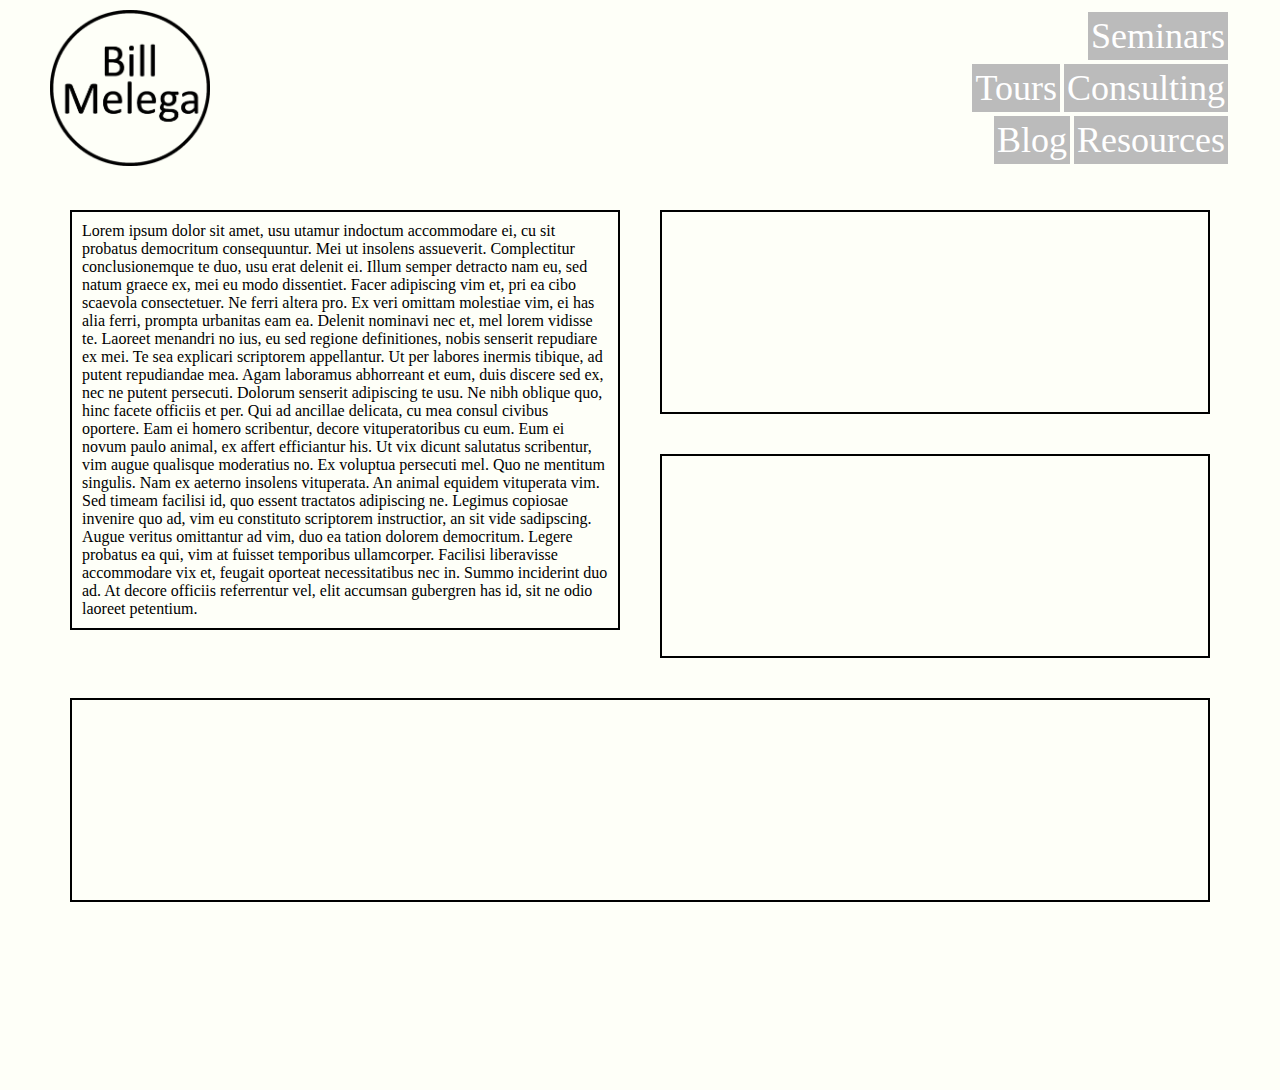
<file: index.html>
<html>
	<head>
		<title>Melega</title>
		<link href='base.css' rel='stylesheet'>
		<link href="favicon.ico" rel="icon" type="image/x-icon">
		<style>
		
		</style>
	</head>
	<body>
		<div id='header'>
			<img src='logo.png' width='160px'>
			<div id='linkBar'>
				<a href='seminars.html'>Seminars</a>
				<a href='consulting.html'>Consulting</a>
				<a href='tours.html'>Tours</a>
				<a href='resources.html'>Resources</a>
				<a href='blog.html'>Blog</a>
			</div>
		</div>
		<div id='content'>
			<div id='box1'>Lorem ipsum dolor sit amet, usu utamur indoctum accommodare ei, cu sit probatus democritum consequuntur. Mei ut insolens assueverit. Complectitur conclusionemque te duo, usu erat delenit ei. Illum semper detracto nam eu, sed natum graece ex, mei eu modo dissentiet. Facer adipiscing vim et, pri ea cibo scaevola consectetuer. Ne ferri altera pro.

Ex veri omittam molestiae vim, ei has alia ferri, prompta urbanitas eam ea. Delenit nominavi nec et, mel lorem vidisse te. Laoreet menandri no ius, eu sed regione definitiones, nobis senserit repudiare ex mei. Te sea explicari scriptorem appellantur. Ut per labores inermis tibique, ad putent repudiandae mea.

Agam laboramus abhorreant et eum, duis discere sed ex, nec ne putent persecuti. Dolorum senserit adipiscing te usu. Ne nibh oblique quo, hinc facete officiis et per. Qui ad ancillae delicata, cu mea consul civibus oportere. Eam ei homero scribentur, decore vituperatoribus cu eum. Eum ei novum paulo animal, ex affert efficiantur his. Ut vix dicunt salutatus scribentur, vim augue qualisque moderatius no.

Ex voluptua persecuti mel. Quo ne mentitum singulis. Nam ex aeterno insolens vituperata. An animal equidem vituperata vim. Sed timeam facilisi id, quo essent tractatos adipiscing ne. Legimus copiosae invenire quo ad, vim eu constituto scriptorem instructior, an sit vide sadipscing. Augue veritus omittantur ad vim, duo ea tation dolorem democritum.

Legere probatus ea qui, vim at fuisset temporibus ullamcorper. Facilisi liberavisse accommodare vix et, feugait oporteat necessitatibus nec in. Summo inciderint duo ad. At decore officiis referrentur vel, elit accumsan gubergren has id, sit ne odio laoreet petentium.</div>
			<div id='box2'></div>
			<div id='box3'></div>
			<div id='box4'></div>
			
		</div>
	</body>
</html>
</file>
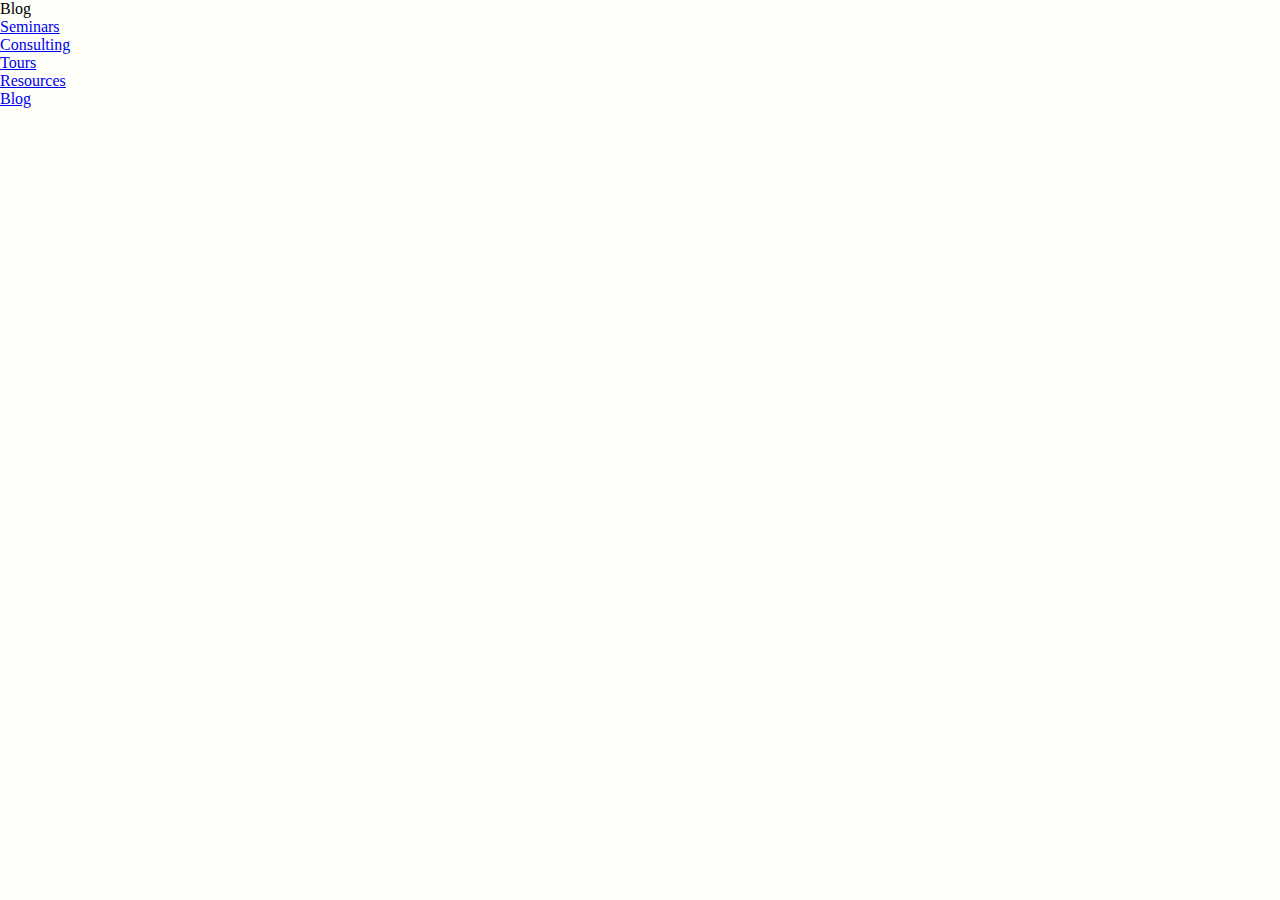
<file: blog.html>
<html>
	<head>
		<title>Bill Melega: Blog</title>
		<link href='base.css' rel='stylesheet'>
		<link href="favicon.ico" rel="icon" type="image/x-icon" />
	</head>
	<body>
		Blog</br>
		<a href='seminars.html'>Seminars</a></br>
		<a href='consulting.html'>Consulting</a></br>
		<a href='tours.html'>Tours</a></br>
		<a href='resources.html'>Resources</a></br>
		<a href='blog.html'>Blog</a>
	</body>
</html>
</file>
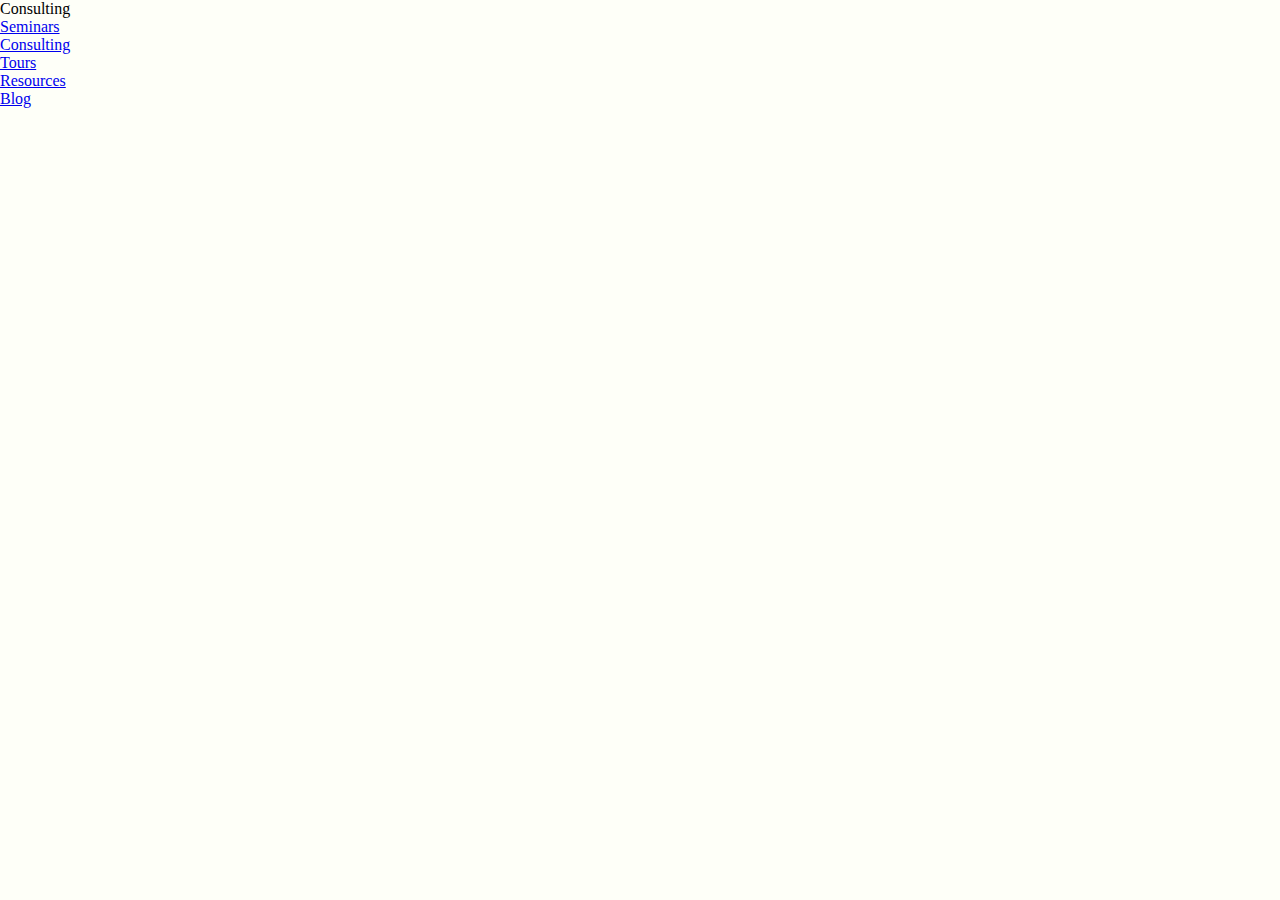
<file: consulting.html>
<html>
	<head>
		<title>Bill Melega: Consulting</title>
		<link href='base.css' rel='stylesheet'>
		<link href="favicon.ico" rel="icon" type="image/x-icon" />
	</head>
	<body>
		Consulting</br>
		<a href='seminars.html'>Seminars</a></br>
		<a href='consulting.html'>Consulting</a></br>
		<a href='tours.html'>Tours</a></br>
		<a href='resources.html'>Resources</a></br>
		<a href='blog.html'>Blog</a>
	</body>
</html>
</file>
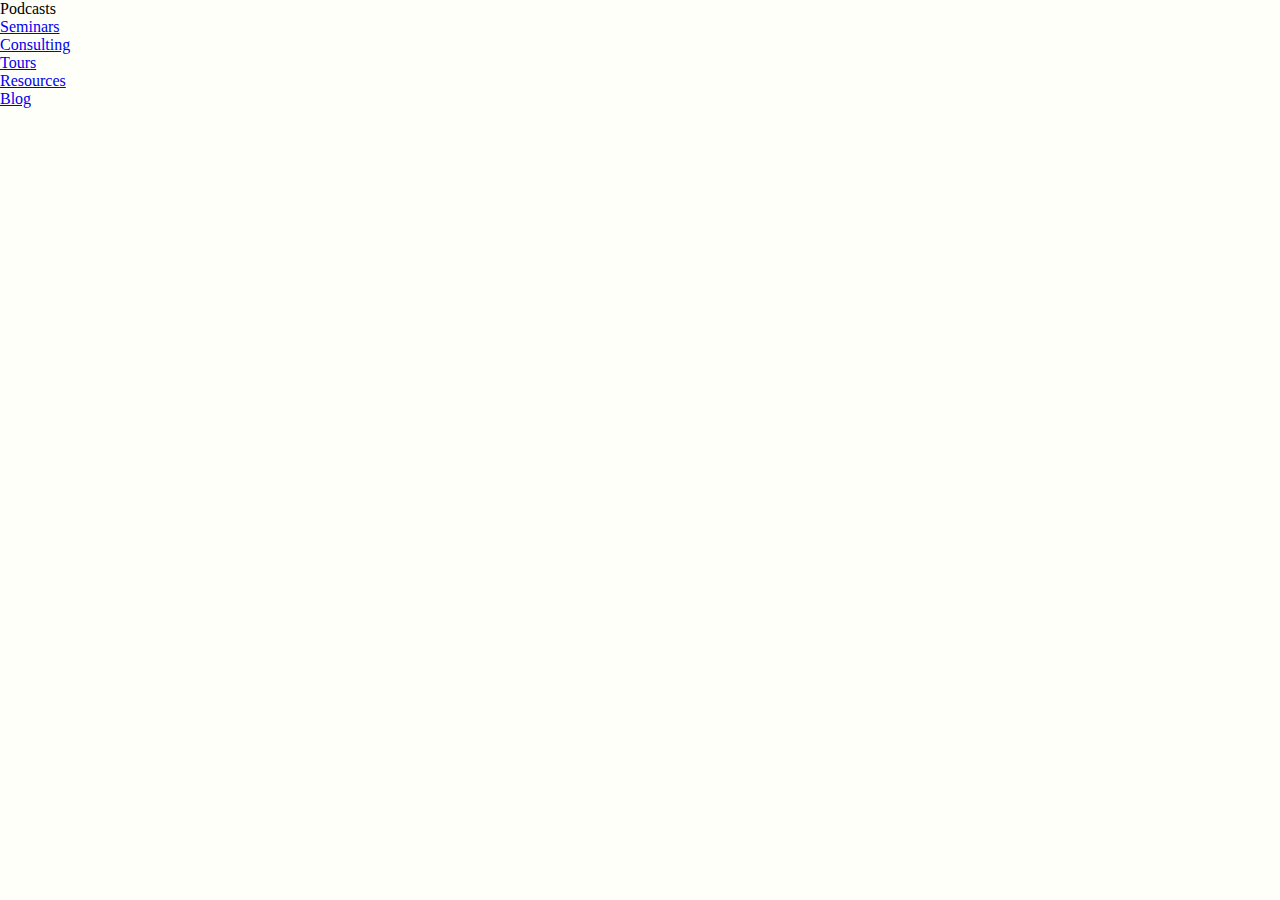
<file: podcasts.html>
<style>
	.plinks{
		display:none;
	}
	.class:hover > .plinks {display:block;}
	iframe{
		margin-left:calc(50% - 250px);
	}
</style>

<html>
	<head>
		<title>Melega: Podcasts</title>
		<link href='base.css' rel='stylesheet'>
		<link href="favicon.ico" rel="icon" type="image/x-icon" />
	</head>
	<body>
		Podcasts</br>
		<a href='seminars.html'>Seminars</a></br>
		<a href='consulting.html'>Consulting</a></br>
		<a href='tours.html'>Tours</a></br>
		<a href='resources.html'>Resources</a></br>
		<a href='blog.html'>Blog</a>
	</body>
</html>
</file>
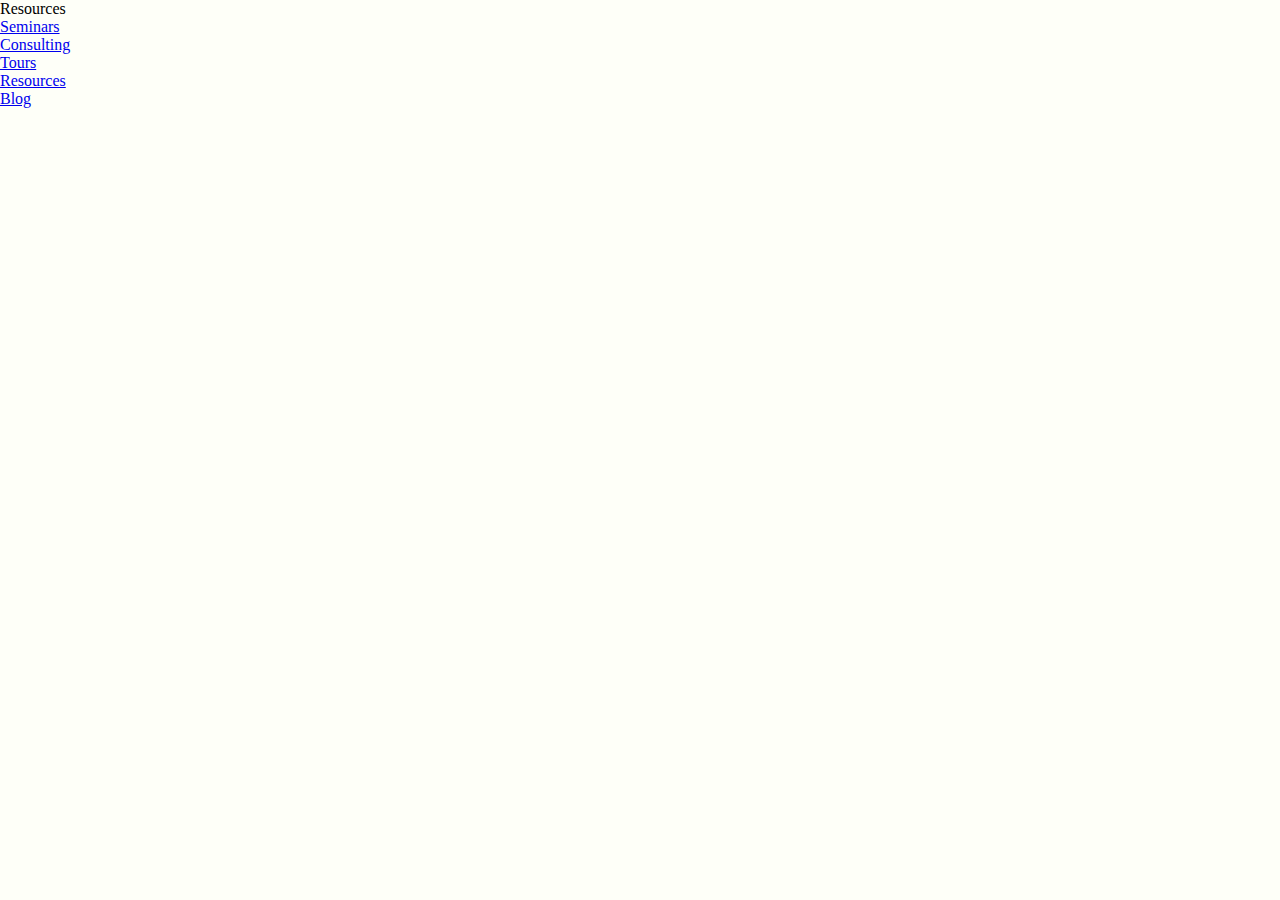
<file: resources.html>
<html>
	<head>
		<title>Bill Melega: Resources</title>
		<link href='base.css' rel='stylesheet'>
		<link href="favicon.ico" rel="icon" type="image/x-icon" />
	</head>
	<body>
		Resources</br>
		<a href='seminars.html'>Seminars</a></br>
		<a href='consulting.html'>Consulting</a></br>
		<a href='tours.html'>Tours</a></br>
		<a href='resources.html'>Resources</a></br>
		<a href='blog.html'>Blog</a>
	</body>
</html>
</file>
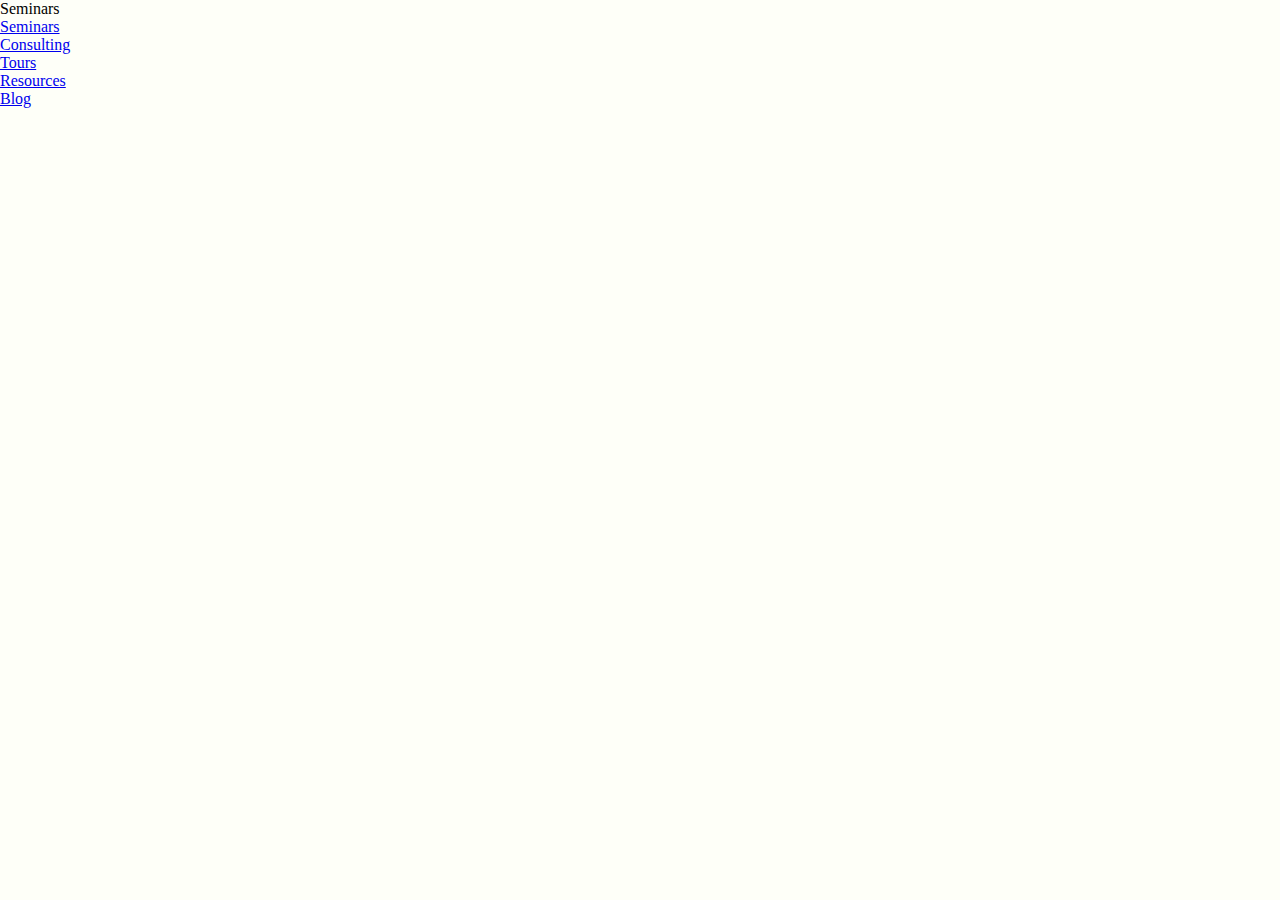
<file: seminars.html>
<html>
	<head>
		<title>Bill Melega: Seminars</title>
		<link href='base.css' rel='stylesheet'>
		<link href="favicon.ico" rel="icon" type="image/x-icon" />
	</head>
	<body>
		Seminars</br>
		<a href='seminars.html'>Seminars</a></br>
		<a href='consulting.html'>Consulting</a></br>
		<a href='tours.html'>Tours</a></br>
		<a href='resources.html'>Resources</a></br>
		<a href='blog.html'>Blog</a>
	</body>
</html>
</file>
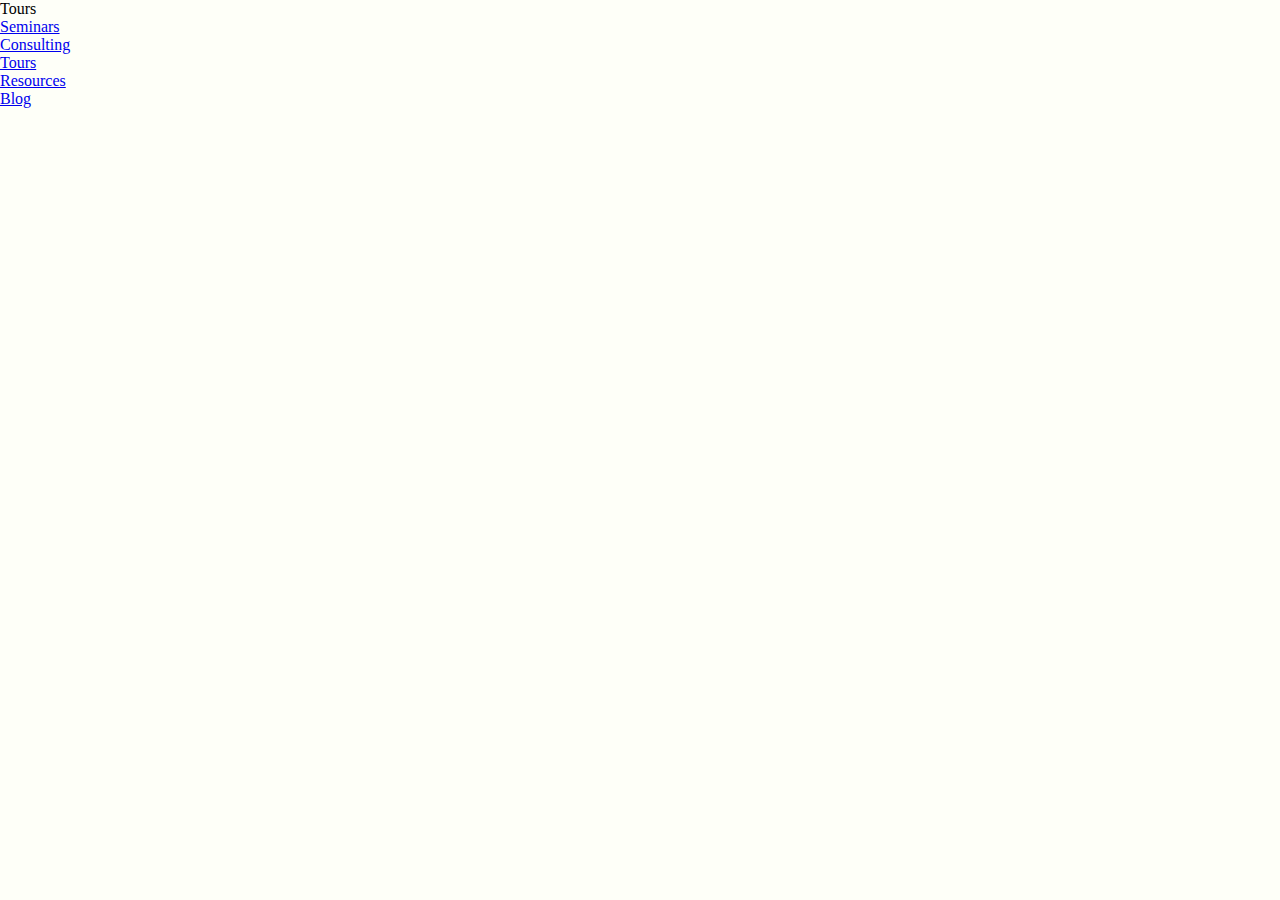
<file: tours.html>
<html>
	<head>
		<title>Bill Melega: Tours</title>
		<link href='base.css' rel='stylesheet'>
		<link href="favicon.ico" rel="icon" type="image/x-icon" />
	</head>
	<body>
		Tours</br>
		<a href='seminars.html'>Seminars</a></br>
		<a href='consulting.html'>Consulting</a></br>
		<a href='tours.html'>Tours</a></br>
		<a href='resources.html'>Resources</a></br>
		<a href='blog.html'>Blog</a>
	</body>
</html>
</file>
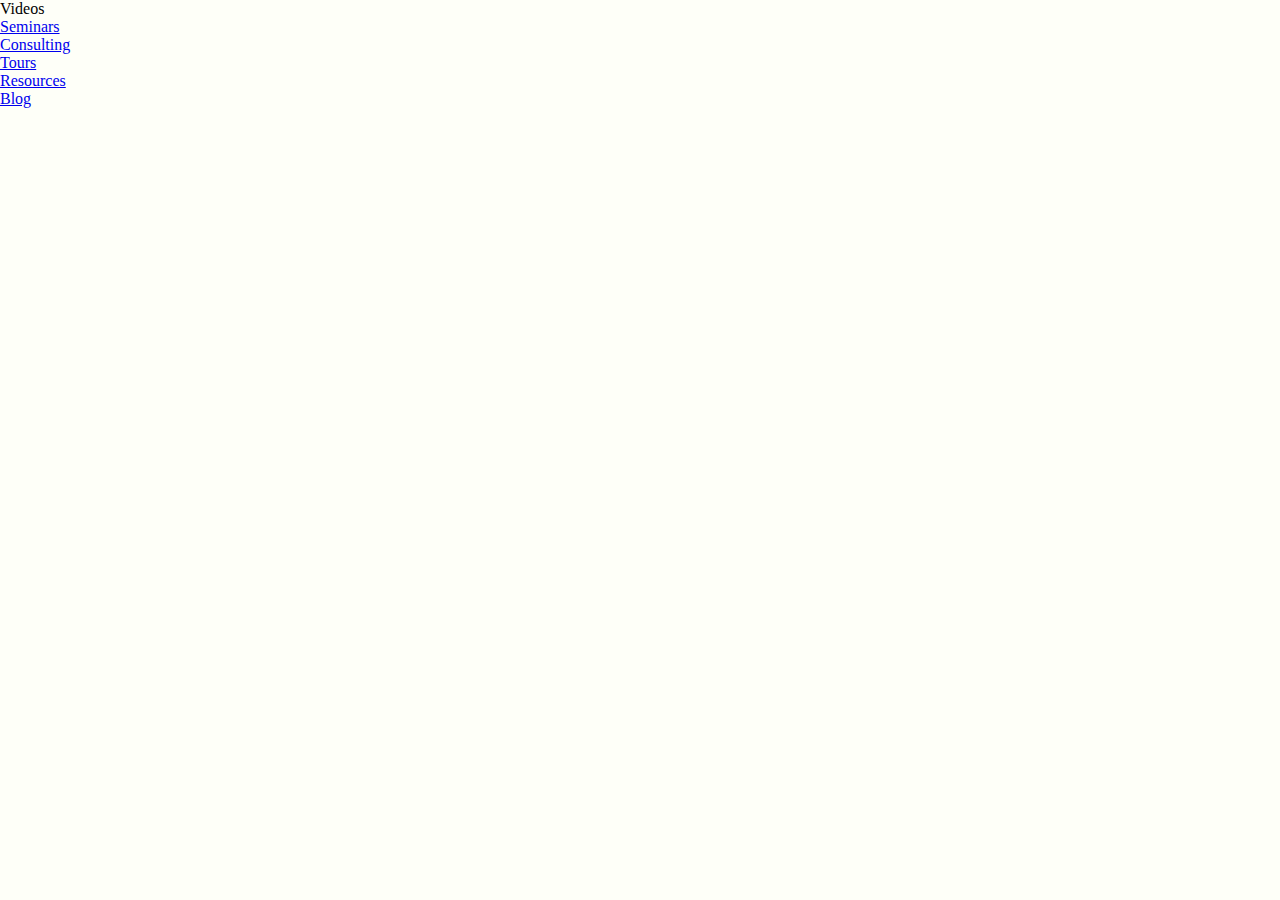
<file: videos.html>
<style>
	#videoLinks{
		margin-top: 20px;
	}
</style>

<html>
	<head>
		<title>Melega</title>
		<link href='base.css' rel='stylesheet'>
		<link href="favicon.ico" rel="icon" type="image/x-icon" />
	</head>
	<body>
		Videos</br>
		<a href='seminars.html'>Seminars</a></br>
		<a href='consulting.html'>Consulting</a></br>
		<a href='tours.html'>Tours</a></br>
		<a href='resources.html'>Resources</a></br>
		<a href='blog.html'>Blog</a>
	</body>
</html>
</file>
<file: base.css>
body {
	background-color: #fefff8;
	margin:0;
}
#header {
	width: calc(100% - 100px);
	min-width: 800px;
	max-width: 1400px;
	margin: auto;
	height: 160px;
	padding-top: 10px;
}

#linkBar {
	float: right;
	width: 300px;
}
#linkBar a {
	background-color: #bbb;
	font-size: 36px;
	float: right;
	text-decoration: none;
	color: #ffffff;
	margin: 2px;
	padding: 3px;
}
#linkBar a:hover{
	background-color: #ddd;
}
#content {
	height: 100%;
	width: calc(100% - 100px);
	min-width: 800px;
	max-width: 1400px;
	margin: auto;
	margin-top: 20px;
}

#box1 {
	border: 2px solid #000;
	width: calc(50% - 64px);
	height: auto;
	margin: 20px;
	float: left;
	padding: 10px
}

#box2 {
	border: 2px solid #000;
	width: calc(50% - 44px);
	height: 200px;
	margin: 20px;
	float: left;
}

#box3 {
	border: 2px solid #000;
	width: calc(50% - 44px);
	height: 200px;
	margin: 20px;
	float: left;
}

#box4 {
	border: 2px solid #000;
	width: calc(100% - 44px);
	height: 200px;
	margin: 20px;
	float: left;
}
</file>
